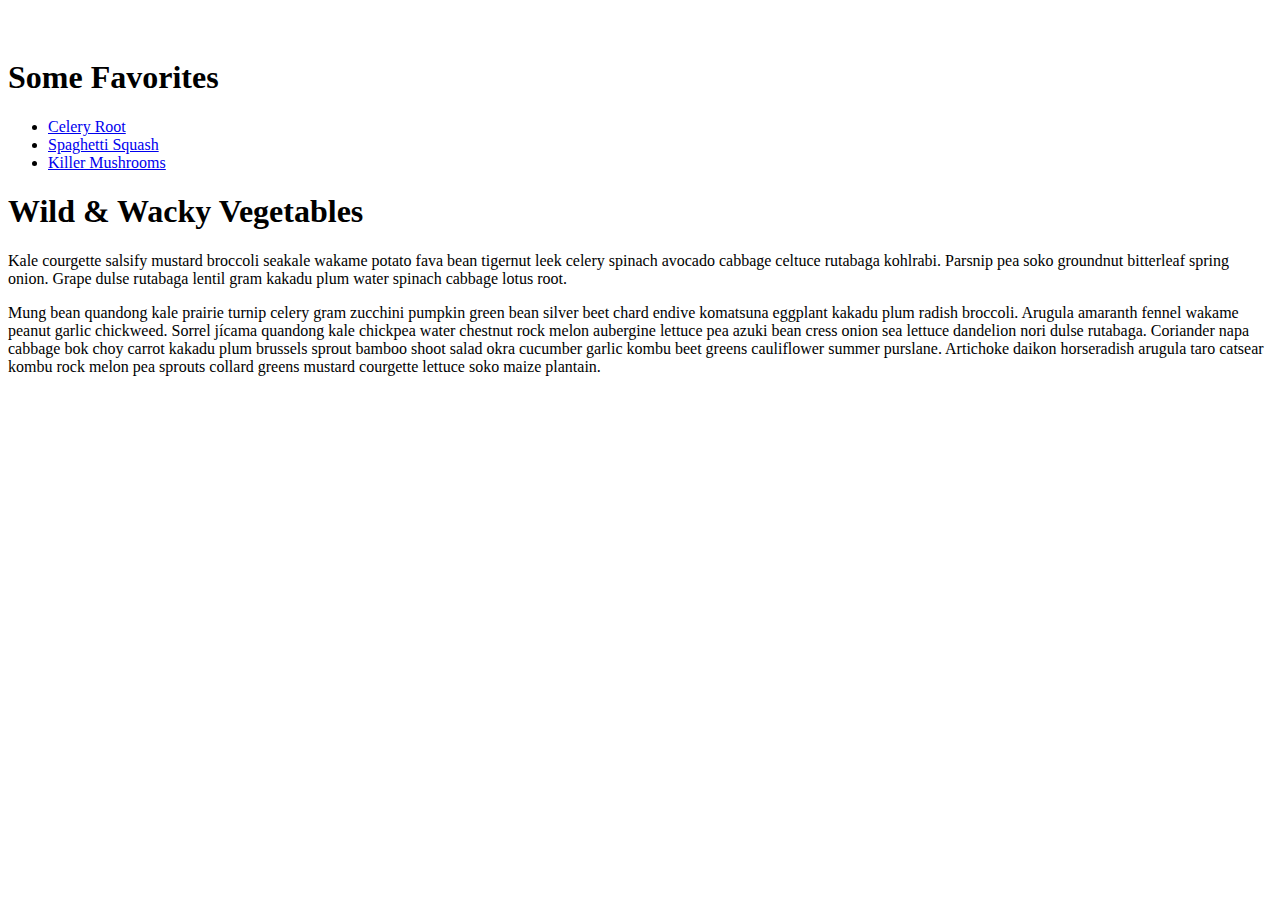
<file: index.html>
<!DOCTYPE <!DOCTYPE html>
<html>

<head>
    <meta charset="utf-8">
    <title>Wild & Wacky Vegetables</title>
    <meta name="viewport" content="width=device-width, initial-scale=1.0">
​
    <link rel="stylesheet" href="https://maxcdn.bootstrapcdn.com/bootstrap/3.3.6/css/bootstrap.min.css" integrity="sha384-1q8mTJOASx8j1Au+a5WDVnPi2lkFfwwEAa8hDDdjZlpLegxhjVME1fgjWPGmkzs7" crossorigin="anonymous">

</head>
​
<body style="margin-top: 20px">
​    <div class="container">
        <div class="row">
            <div class="col-md-3 well">
                <h1>Some Favorites</h1>
                <ul>
                    <li><a href="#">Celery Root</a></li>
                    <li><a href="#">Spaghetti Squash</a></li>
                    <li><a href="#">Killer Mushrooms</a></li>
                </ul>
            </div>
        
            <div class="col-md-9">
                <h1>Wild & Wacky Vegetables</h1>
                <p>Kale courgette salsify mustard broccoli seakale wakame potato fava bean tigernut leek celery spinach avocado cabbage celtuce rutabaga kohlrabi. Parsnip pea soko groundnut bitterleaf spring onion. Grape dulse rutabaga lentil gram kakadu plum water spinach cabbage lotus root.
                </p>
                <p>Mung bean quandong kale prairie turnip celery gram zucchini pumpkin green bean silver beet chard endive komatsuna eggplant kakadu plum radish broccoli. Arugula amaranth fennel wakame peanut garlic chickweed. Sorrel jícama quandong kale chickpea water chestnut rock melon aubergine lettuce pea azuki bean cress onion sea lettuce dandelion nori dulse rutabaga. Coriander napa cabbage bok choy carrot kakadu plum brussels sprout bamboo shoot salad okra cucumber garlic kombu beet greens cauliflower summer purslane. Artichoke daikon horseradish arugula taro catsear kombu rock melon pea sprouts collard greens mustard courgette lettuce soko maize plantain.
                </p>
            </div>
        </div>
    </div>    
    </body>
</html>
</file>
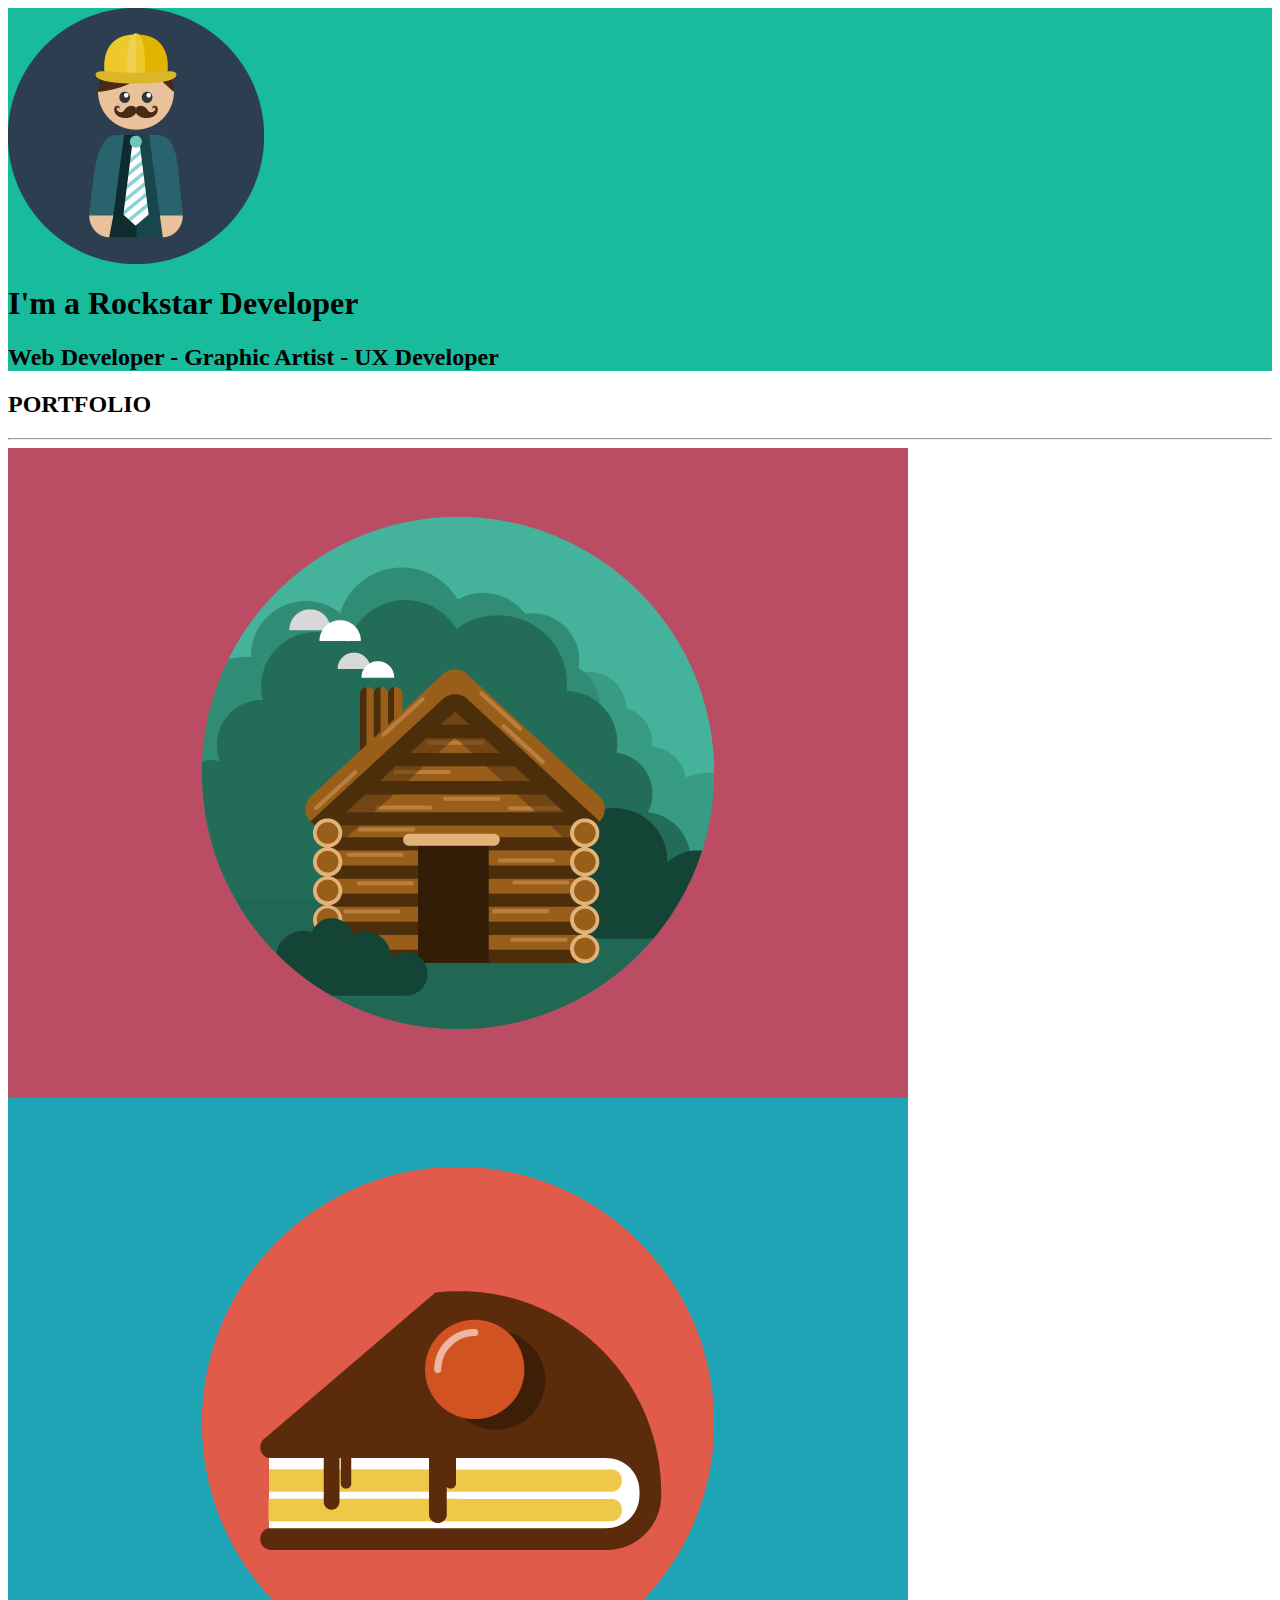
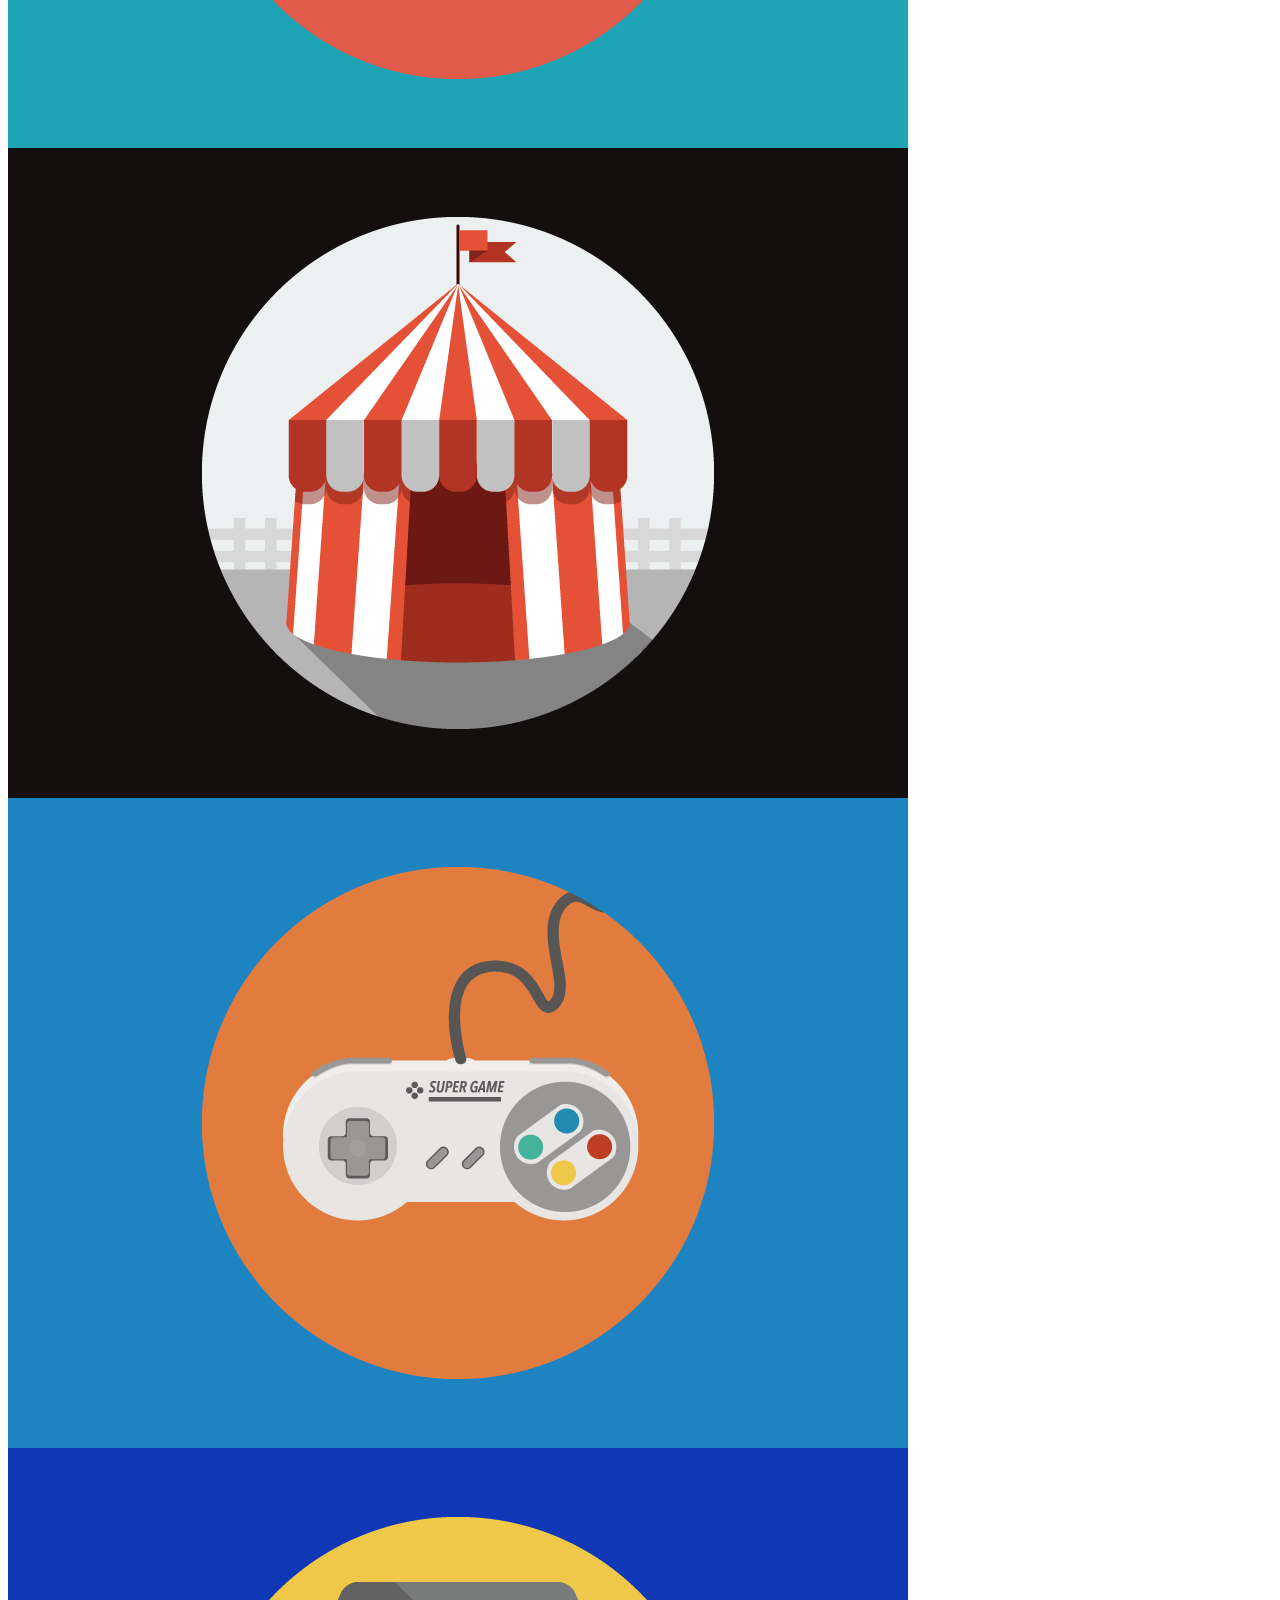
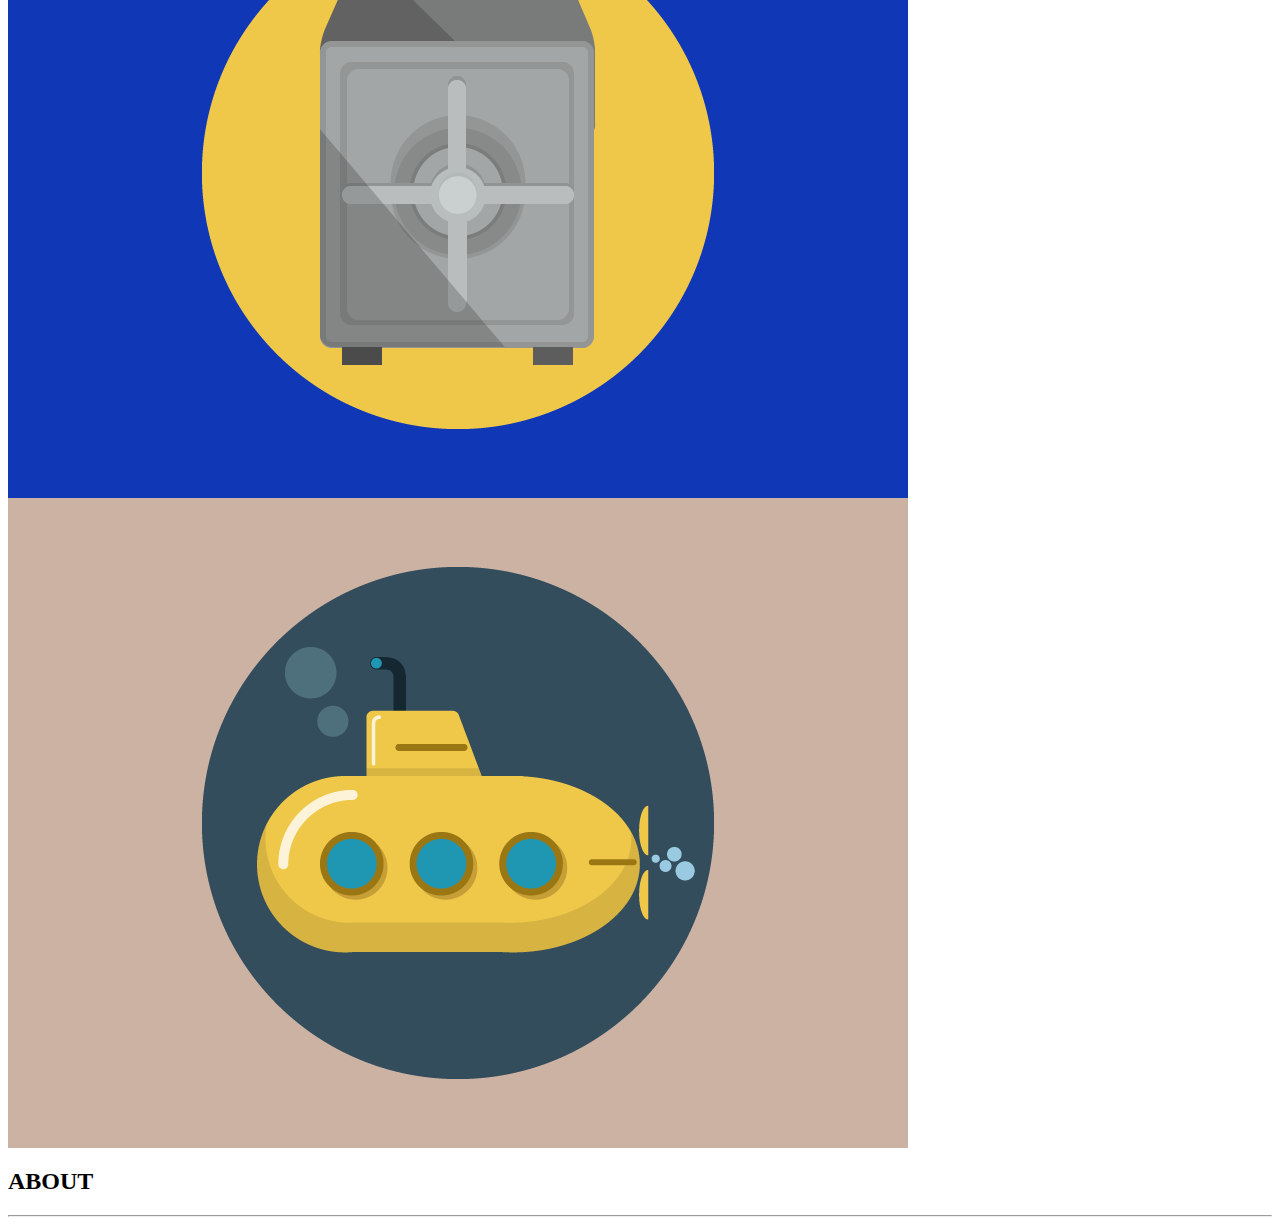
<file: Mock Portfolio/index.html>
<!DOCTYPE <!DOCTYPE html>
<html>
<head>

	<title></title>

	<link rel="stylesheet" href="https://maxcdn.bootstrapcdn.com/bootstrap/3.3.6/css/bootstrap.min.css" integrity="sha384-1q8mTJOASx8j1Au+a5WDVnPi2lkFfwwEAa8hDDdjZlpLegxhjVME1fgjWPGmkzs7" crossorigin="anonymous">

	<link rel="stylesheet" href="css/styles.css">

</head>
<body>

<!-- Greeting -->
<div class="container-fluid greeting">
	<div class="row">
		<div class="col-sm-12 text-center">
			<img src="images/profile.png">

			<h1>I'm a Rockstar Developer</h1>
			<h2>Web Developer - Graphic Artist - UX Developer</h2>

		</div>
	</div>
</div>
<div class="container main">
	<div class="row text-center">
		<h2>PORTFOLIO</h2>
		<hr />
	</div>
	<!-- first row of pictures -->
	<div class="row">
		<!-- image 1 -->
		<div class="col-sm-4 thumbnail">
			<img src="images/cabin.png">
		</div>
		<!-- image 2 -->
		<div class="col-sm-4 thumbnail">
			<img src="images/cake.png">
		</div>
		<!-- image 3 -->
		<div class="col-sm-4 thumbnail">
			<img src="images/circus.png">
		</div>
	</div>
	<!-- second row of pictures -->
	<div class="row">
		<!-- image 4 -->
		<div class="col-sm-4 thumbnail">
			<img src="images/game.png">
		</div>
		<!-- image 5 -->
		<div class="col-sm-4 thumbnail">
			<img src="images/safe.png">
		</div>
		<!-- image 6 -->
		<div class="col-sm-4 thumbnail">
			<img src="images/submarine.png">
		</div>
	</div>
</div>
<div class="container-fluid about">
	<div class="row text-center">
		<h2>ABOUT</h2>
		<hr />
	</div>
	<div class="row">
		
</div>

	
</body>
</html>
</file>
<file: Mock Portfolio/css/styles.css>
.greeting {
	background-color: #18BC9C;
}
</file>
